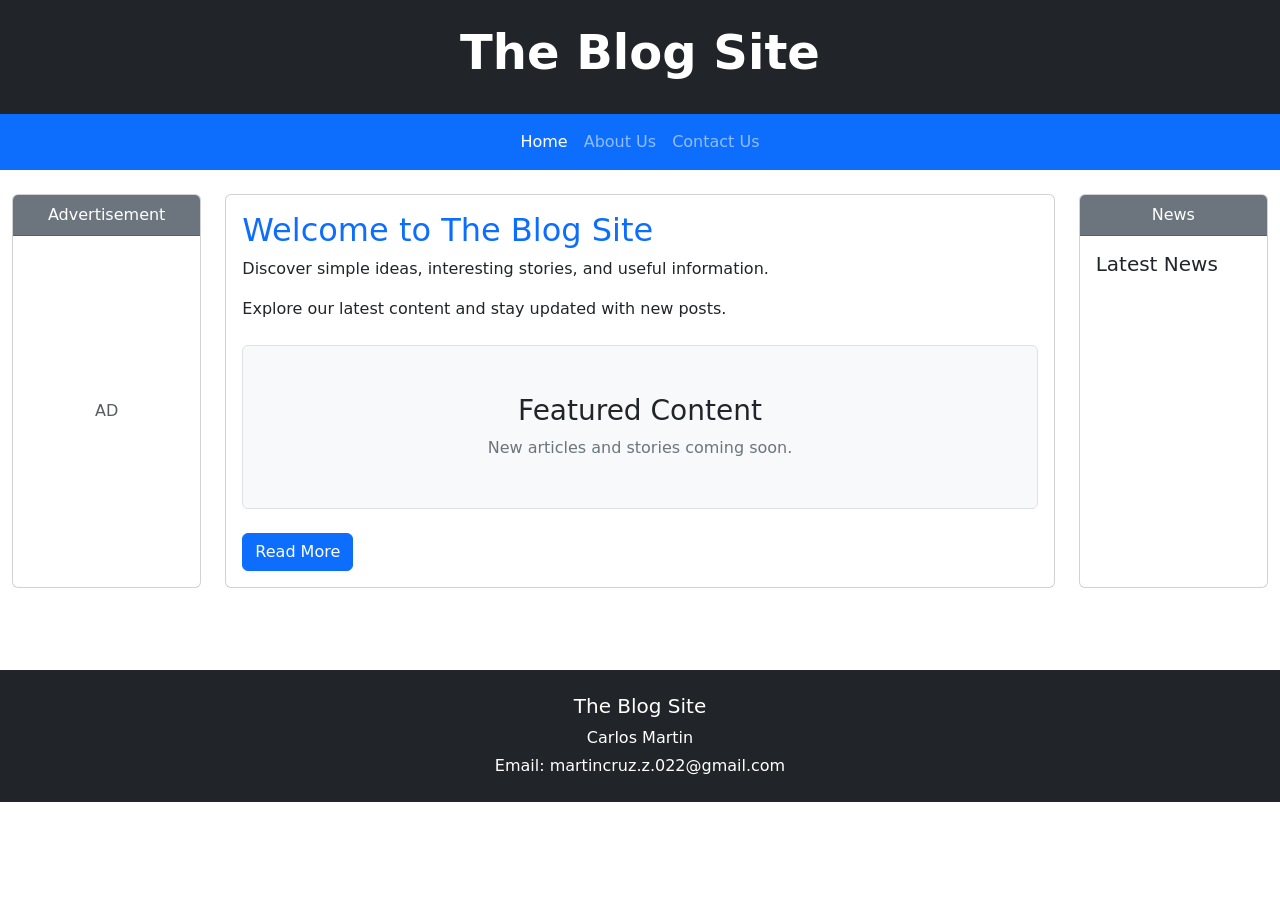
<file: index.html>
<!DOCTYPE html>
<html lang="en">

<head>
  <meta charset="utf-8">
  <meta name="viewport" content="width=device-width, initial-scale=1">

  <title>The Blog Site</title>

  <link href="style.css" rel="stylesheet" type="text/css">

  <!-- Bootstrap CSS -->
  <link href="https://cdn.jsdelivr.net/npm/bootstrap@5.3.8/dist/css/bootstrap.min.css"
        rel="stylesheet"
        integrity="sha384-sRIl4kxILFvY47J16cr9ZwB07vP4J8+LH7qKQnuqkuIAvNWLzeN8tE5YBujZqJLB"
        crossorigin="anonymous">
        
</head>

<body>

  <!-- Header -->
  <header class="container-fluid bg-dark text-white text-center py-4">
    <h1 class="display-5 fw-bold">The Blog Site</h1>
  </header>

  <!-- Navigation -->
  <nav class="navbar navbar-expand-lg navbar-dark bg-primary">
    <div class="container">

      <button class="navbar-toggler"
              type="button"
              data-bs-toggle="collapse"
              data-bs-target="#navbarContent"
              aria-controls="navbarContent"
              aria-expanded="false"
              aria-label="Toggle navigation">
        <span class="navbar-toggler-icon"></span>
      </button>

      <div class="collapse navbar-collapse" id="navbarContent">

        <ul class="navbar-nav mx-auto mb-2 mb-lg-0">

          <li class="nav-item">
            <a class="nav-link active" aria-current="page" href="index.html">
              Home
            </a>
          </li>

          <li class="nav-item">
            <a class="nav-link" href="about.html">
              About Us
            </a>
          </li>

          <li class="nav-item">
            <a class="nav-link" href="contact.html">
              Contact Us
            </a>
          </li>

        </ul>

      </div>
    </div>
  </nav>

  <!-- Main content -->
  <main class="container-fluid py-4">

    <div class="row g-4">

      <!-- Advertisement -->
      <aside class="col-md-2">
        <div class="card h-100 text-center">

          <div class="card-header bg-secondary text-white">
            Advertisement
          </div>

          <div class="card-body d-flex align-items-center justify-content-center">
            <p class="text-muted mb-0">
              AD
            </p>
          </div>

        </div>
      </aside>

      <!-- Content -->
      <section class="col-md-8">

        <div class="card h-100">

          <div class="card-body">

            <h2 class="card-title text-primary">
              Welcome to The Blog Site
            </h2>

            <p class="card-text">
              Discover simple ideas, interesting stories, and useful information.
            </p>

            <p class="card-text">
              Explore our latest content and stay updated with new posts.
            </p>

            <div class="text-center my-4">
              <div class="p-5 bg-light border rounded">
                <h3 class="text-dark">Featured Content</h3>

                <p class="mb-0 text-secondary">
                  New articles and stories coming soon.
                </p>
              </div>
            </div>

            <button type="button" class="btn btn-primary">
              Read More
            </button>

          </div>

        </div>

      </section>

      <!-- News -->
      <aside class="col-md-2">
        <div class="card h-100">

          <div class="card-header bg-secondary text-white text-center">
            News
          </div>

          <div class="card-body">

            <h5 class="card-title">
              Latest News
            </h5>

          </div>

        </div>
      </aside>

    </div>

  </main>

  <!-- Footer -->
  <footer class="container-fluid bg-dark text-white text-center py-4">

    <h5>The Blog Site</h5>

    <p class="mb-1">
      Carlos Martin
    </p>

    <p class="mb-0">
      Email: martincruz.z.022@gmail.com
    </p>

  </footer>

  <script src="script.js"></script>

  <!-- Replit badge -->
  <script src="https://replit.com/public/js/replit-badge-v2.js"
          theme="dark"
          position="bottom-right">
  </script>

  <!-- Bootstrap JS -->
  <script src="https://cdn.jsdelivr.net/npm/bootstrap@5.3.8/dist/js/bootstrap.bundle.min.js"
          integrity="sha384-FKyoEForCGlyvwx9Hj09JcYn3nv7wiPVlz7YYwJrWVcXK/BmnVDxM+D2scQbITxI"
          crossorigin="anonymous">
  </script>

</body>

</html>
</file>
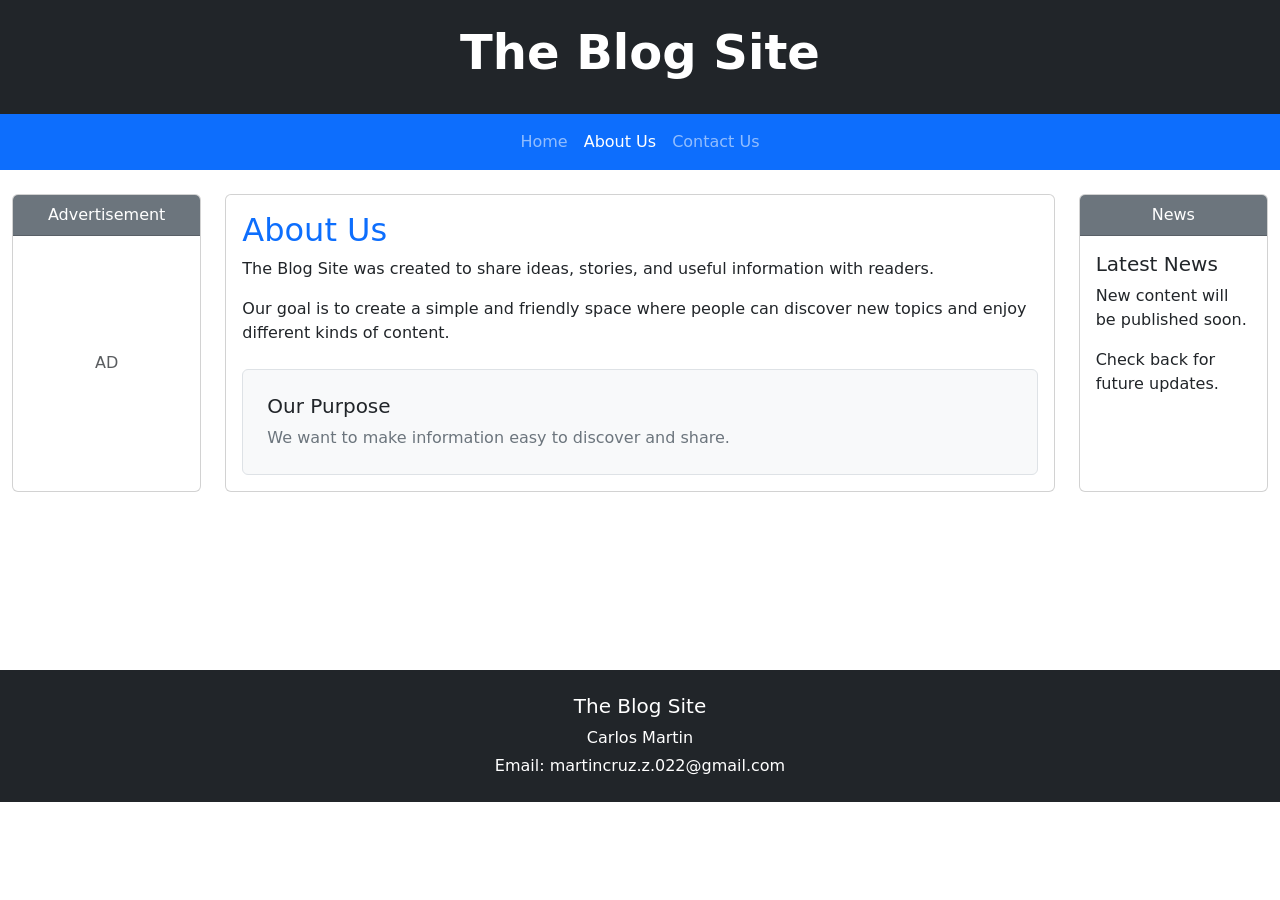
<file: about.html>
<!DOCTYPE html>
<html lang="en">

<head>
  <meta charset="utf-8">
  <meta name="viewport" content="width=device-width, initial-scale=1">

  <title>About Us - The Blog Site</title>

  <link href="style.css" rel="stylesheet" type="text/css">

  <!-- Bootstrap CSS -->
  <link href="https://cdn.jsdelivr.net/npm/bootstrap@5.3.8/dist/css/bootstrap.min.css"
        rel="stylesheet"
        integrity="sha384-sRIl4kxILFvY47J16cr9ZwB07vP4J8+LH7qKQnuqkuIAvNWLzeN8tE5YBujZqJLB"
        crossorigin="anonymous">
</head>

<body>

  <!-- Header -->
  <header class="container-fluid bg-dark text-white text-center py-4">
    <h1 class="display-5 fw-bold">The Blog Site</h1>
  </header>

  <!-- Navigation -->
  <nav class="navbar navbar-expand-lg navbar-dark bg-primary">
    <div class="container">

      <button class="navbar-toggler"
              type="button"
              data-bs-toggle="collapse"
              data-bs-target="#navbarContent"
              aria-controls="navbarContent"
              aria-expanded="false"
              aria-label="Toggle navigation">
        <span class="navbar-toggler-icon"></span>
      </button>

      <div class="collapse navbar-collapse" id="navbarContent">

        <ul class="navbar-nav mx-auto mb-2 mb-lg-0">

          <li class="nav-item">
            <a class="nav-link" href="index.html">
              Home
            </a>
          </li>

          <li class="nav-item">
            <a class="nav-link active"
               aria-current="page"
               href="about.html">
              About Us
            </a>
          </li>

          <li class="nav-item">
            <a class="nav-link" href="contact.html">
              Contact Us
            </a>
          </li>

        </ul>

      </div>
    </div>
  </nav>

  <!-- Main content -->
  <main class="container-fluid py-4">

    <div class="row g-4">

      <!-- Advertisement -->
      <aside class="col-md-2">
        <div class="card h-100 text-center">

          <div class="card-header bg-secondary text-white">
            Advertisement
          </div>

          <div class="card-body d-flex align-items-center justify-content-center">
            <p class="text-muted mb-0">
              AD
            </p>
          </div>

        </div>
      </aside>

      <!-- About content -->
      <section class="col-md-8">

        <div class="card h-100">

          <div class="card-body">

            <h2 class="card-title text-primary">
              About Us
            </h2>

            <p class="card-text">
              The Blog Site was created to share ideas, stories, and
              useful information with readers.
            </p>

            <p class="card-text">
              Our goal is to create a simple and friendly space where
              people can discover new topics and enjoy different kinds
              of content.
            </p>

            <div class="p-4 bg-light border rounded mt-4">

              <h3 class="h5 text-dark">
                Our Purpose
              </h3>

              <p class="mb-0 text-secondary">
                We want to make information easy to discover and share.
              </p>

            </div>

          </div>

        </div>

      </section>

      <!-- News -->
      <aside class="col-md-2">
        <div class="card h-100">

          <div class="card-header bg-secondary text-white text-center">
            News
          </div>

          <div class="card-body">

            <h5 class="card-title">
              Latest News
            </h5>

            <p class="card-text">
              New content will be published soon.
            </p>

            <p class="card-text">
              Check back for future updates.
            </p>

          </div>

        </div>
      </aside>

    </div>

  </main>

  <!-- Footer -->
  <footer class="container-fluid bg-dark text-white text-center py-4">

    <h5>The Blog Site</h5>

    <p class="mb-1">
      Carlos Martin
    </p>

    <p class="mb-0">
      Email: martincruz.z.022@gmail.com
    </p>

  </footer>

  <script src="script.js"></script>

  <!-- Replit badge -->
  <script src="https://replit.com/public/js/replit-badge-v2.js"
          theme="dark"
          position="bottom-right">
  </script>

  <!-- Bootstrap JS -->
  <script src="https://cdn.jsdelivr.net/npm/bootstrap@5.3.8/dist/js/bootstrap.bundle.min.js"
          integrity="sha384-FKyoEForCGlyvwx9Hj09JcYn3nv7wiPVlz7YYwJrWVcXK/BmnVDxM+D2scQbITxI"
          crossorigin="anonymous">
  </script>

</body>

</html>
</file>
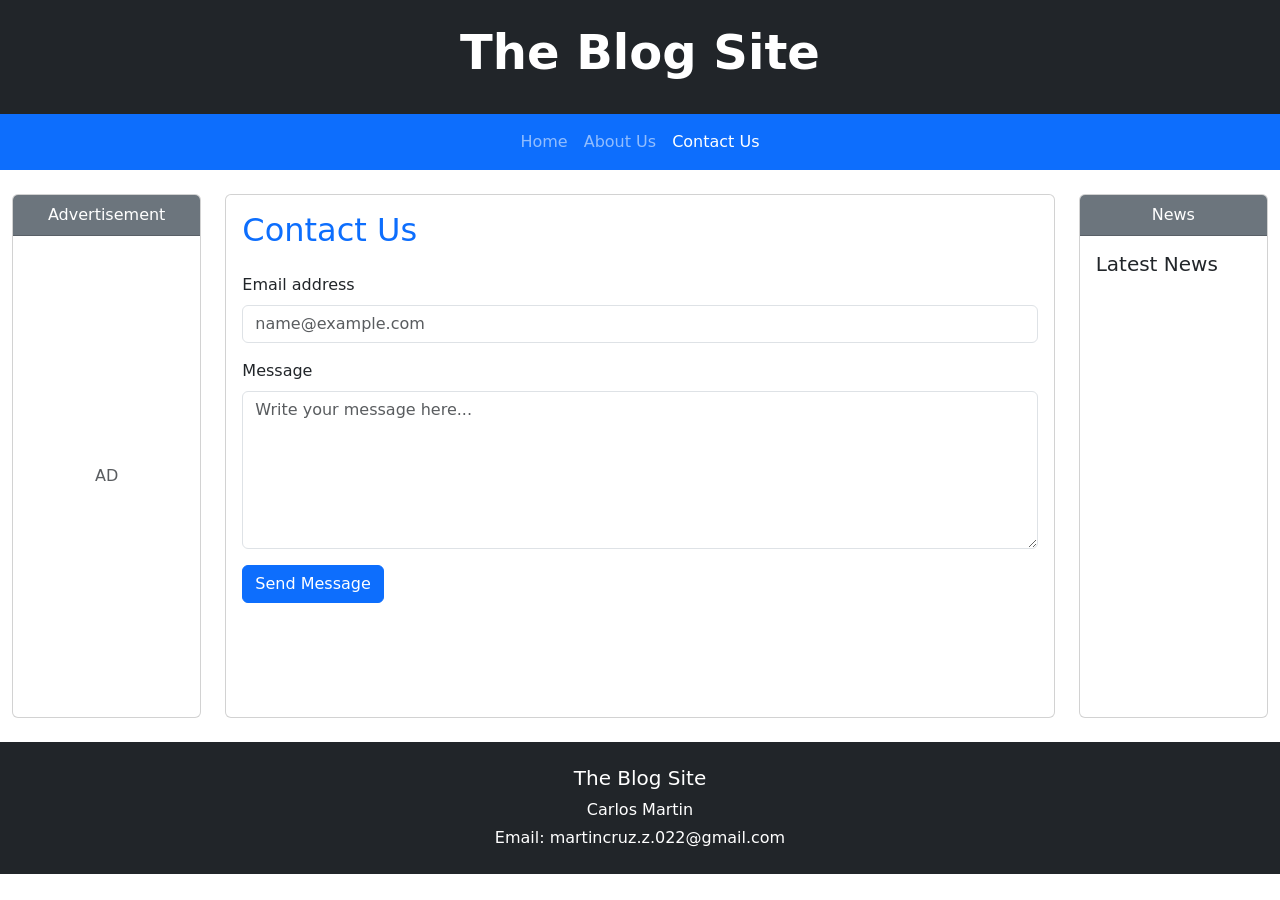
<file: contact.html>
<!DOCTYPE html>
<html lang="en">

<head>
  <meta charset="utf-8">
  <meta name="viewport" content="width=device-width, initial-scale=1">

  <title>Contact Us - The Blog Site</title>

  <link href="style.css" rel="stylesheet" type="text/css">

  <!-- Bootstrap CSS -->
  <link href="https://cdn.jsdelivr.net/npm/bootstrap@5.3.8/dist/css/bootstrap.min.css"
        rel="stylesheet"
        integrity="sha384-sRIl4kxILFvY47J16cr9ZwB07vP4J8+LH7qKQnuqkuIAvNWLzeN8tE5YBujZqJLB"
        crossorigin="anonymous">
</head>

<body>

  <!-- Header -->
  <header class="container-fluid bg-dark text-white text-center py-4">
    <h1 class="display-5 fw-bold">The Blog Site</h1>
  </header>

  <!-- Navigation -->
  <nav class="navbar navbar-expand-lg navbar-dark bg-primary">
    <div class="container">

      <button class="navbar-toggler"
              type="button"
              data-bs-toggle="collapse"
              data-bs-target="#navbarContent"
              aria-controls="navbarContent"
              aria-expanded="false"
              aria-label="Toggle navigation">
        <span class="navbar-toggler-icon"></span>
      </button>

      <div class="collapse navbar-collapse" id="navbarContent">

        <ul class="navbar-nav mx-auto mb-2 mb-lg-0">

          <li class="nav-item">
            <a class="nav-link" href="index.html">
              Home
            </a>
          </li>

          <li class="nav-item">
            <a class="nav-link" href="about.html">
              About Us
            </a>
          </li>

          <li class="nav-item">
            <a class="nav-link active"
               aria-current="page"
               href="contact.html">
              Contact Us
            </a>
          </li>

        </ul>

      </div>
    </div>
  </nav>

  <!-- Main content -->
  <main class="container-fluid py-4">

    <div class="row g-4">

      <!-- Advertisement -->
      <aside class="col-md-2">
        <div class="card h-100 text-center">

          <div class="card-header bg-secondary text-white">
            Advertisement
          </div>

          <div class="card-body d-flex align-items-center justify-content-center">
            <p class="text-muted mb-0">
              AD
            </p>
          </div>

        </div>
      </aside>

      <!-- Contact form -->
      <section class="col-md-8">

        <div class="card h-100">

          <div class="card-body">

            <h2 class="card-title text-primary mb-4">
              Contact Us
            </h2>

            <!-- Contact form -->
            <form id="contactForm">

              <div class="mb-3">
                <label for="email" class="form-label">
                  Email address
                </label>

                <input type="email"
                       class="form-control"
                       id="email"
                       placeholder="name@example.com"
                       required>
              </div>

              <div class="mb-3">
                <label for="message" class="form-label">
                  Message
                </label>

                <textarea class="form-control"
                          id="message"
                          rows="6"
                          placeholder="Write your message here..."
                          required></textarea>
              </div>

              <button type="submit" class="btn btn-primary">
                Send Message
              </button>

            </form>

            <!-- Alert -->
            <div id="messageAlert"
                 class="alert alert-success alert-dismissible fade mt-4"
                 role="alert">
              <strong>Message sent!</strong>
              Your message has been sent successfully.

              <button type="button"
                      class="btn-close"
                      data-bs-dismiss="alert"
                      aria-label="Close">
              </button>
            </div>

          </div>

        </div>

      </section>

      <!-- News -->
      <aside class="col-md-2">
        <div class="card h-100">

          <div class="card-header bg-secondary text-white text-center">
            News
          </div>

          <div class="card-body">

            <h5 class="card-title">
              Latest News
            </h5>

          </div>

        </div>
      </aside>

    </div>

  </main>

  <!-- Footer -->
  <footer class="container-fluid bg-dark text-white text-center py-4">

    <h5>The Blog Site</h5>

    <p class="mb-1">
      Carlos Martin
    </p>

    <p class="mb-0">
      Email: martincruz.z.022@gmail.com
    </p>

  </footer>

  <script src="script.js"></script>

  <!-- Replit badge -->
  <script src="https://replit.com/public/js/replit-badge-v2.js"
          theme="dark"
          position="bottom-right">
  </script>

  <!-- Bootstrap JS -->
  <script src="https://cdn.jsdelivr.net/npm/bootstrap@5.3.8/dist/js/bootstrap.bundle.min.js"
          integrity="sha384-FKyoEForClyvwxH9j09JcYn3nv7wiPVlz7YYwJrWVcXK/BmnVDxM+D2scQbITxI"
          crossorigin="anonymous">
  </script>

</body>

</html>
</file>
<file: style.css>
/* Website color palette */
:root {
  --bs-primary: #0d6efd;
  --bs-secondary: #6c757d;
  --bs-dark: #212529;
  --bs-light: #f8f9fa;
  --bs-white: #ffffff;
}

/* Base document */
html {
  height: 100%;
  width: 100%;
}

body {
  background-color: var(--bs-light);
  color: var(--bs-dark);
}

main {
  min-height: 500px;
}
</file>
